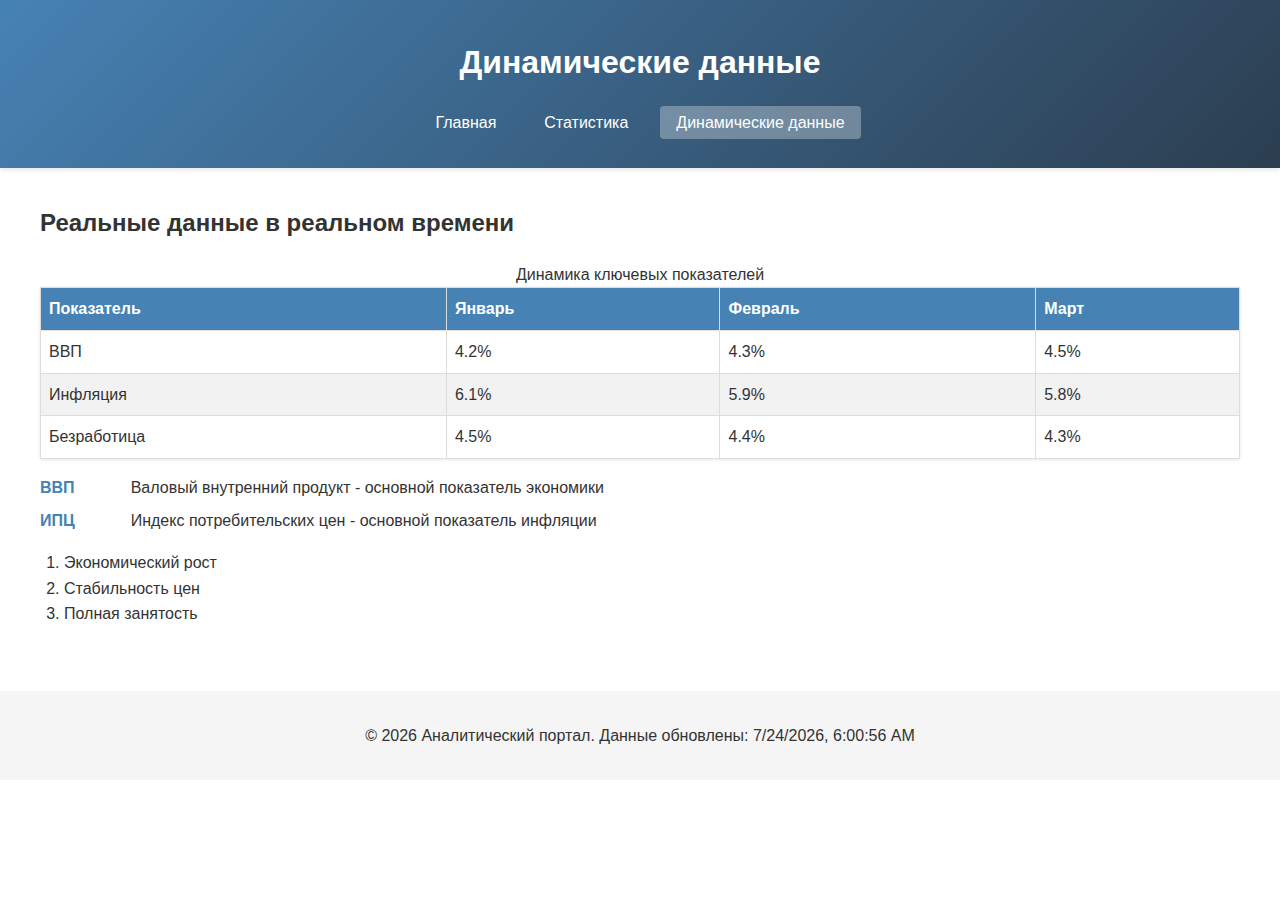
<file: dynamic.html>
<!DOCTYPE html>
<html>
<head>
  <title>Динамические данные</title>
  <!-- Эта страница будет полностью создана через JavaScript -->
  <script src="assets/js/dynamic-page.js"></script>
</head>
<body>
  <!-- Все содержимое генерируется скриптом -->
</body>
</html>
</file>
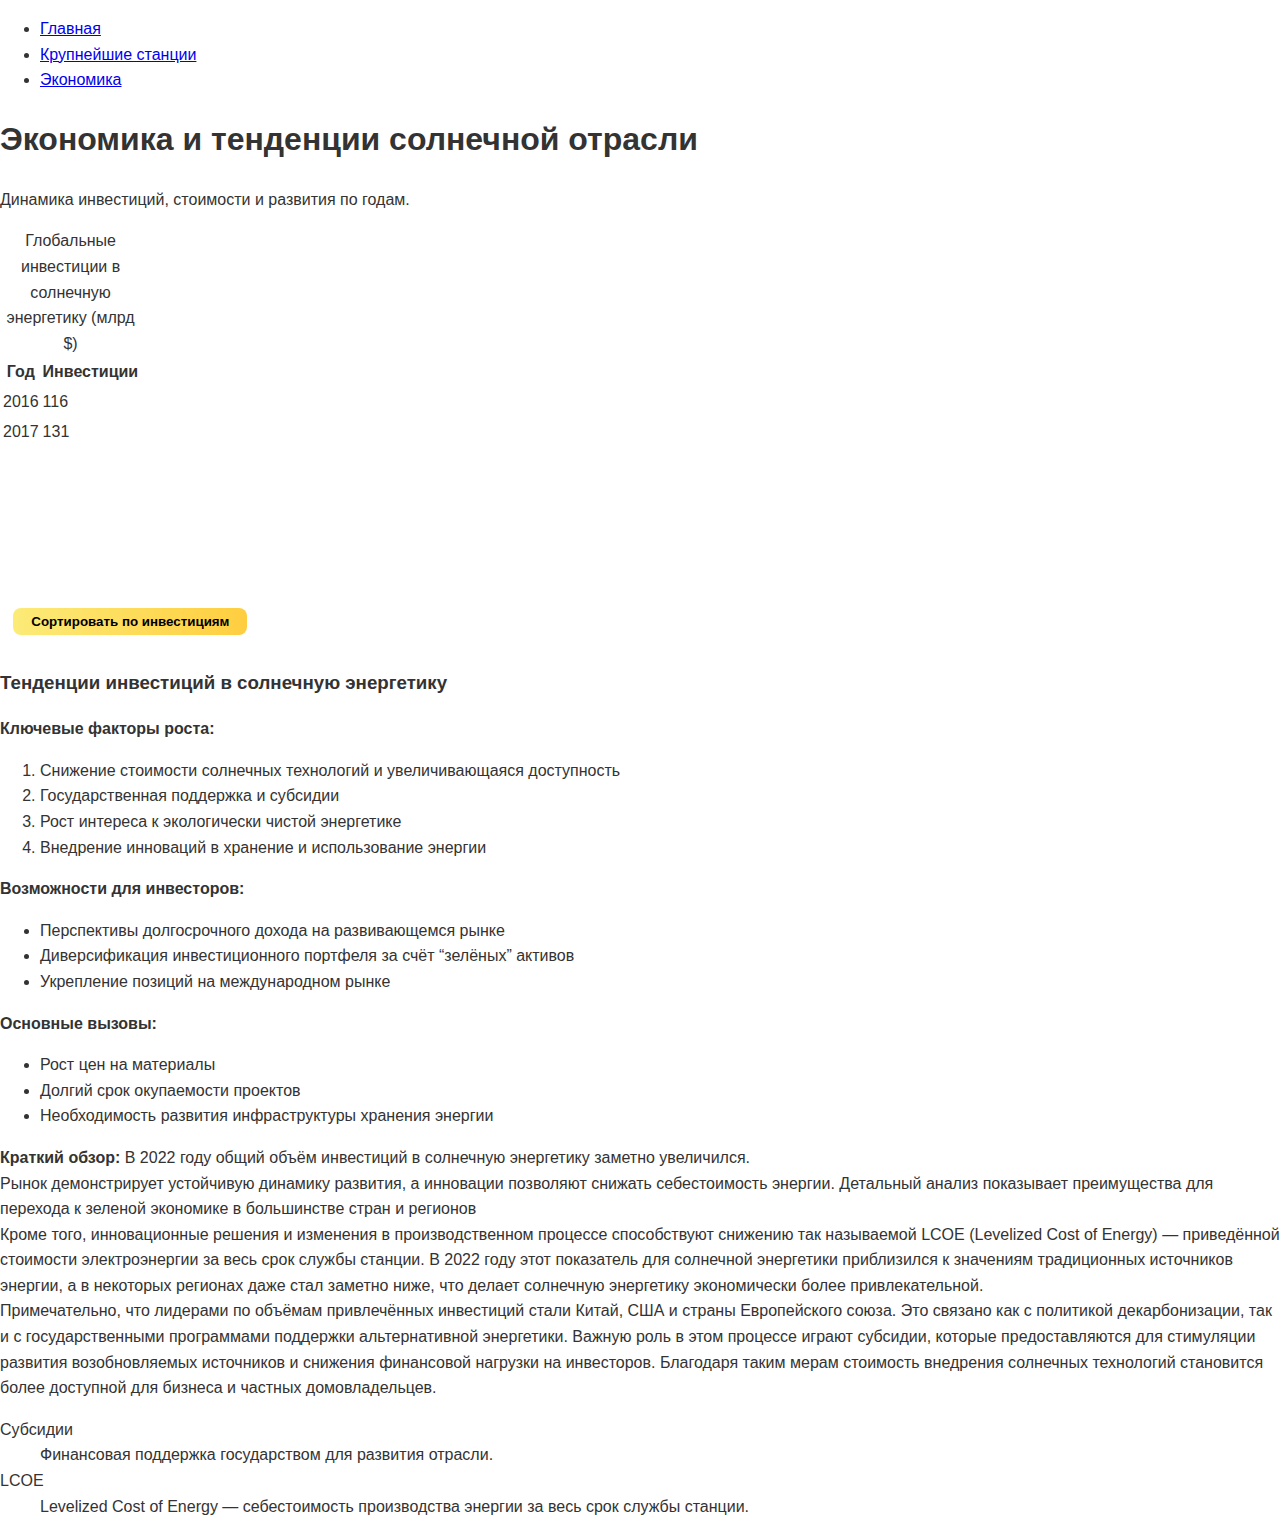
<file: economics.html>
<!DOCTYPE html>
<html lang="ru">
<head>
  <meta charset="UTF-8">
  <title>Экономика солнечной энергетики</title>
  <!-- Стили для оформления, flex, анимации -->
  <link rel="stylesheet" href="assets/css/main.css">
  <link rel="stylesheet" href="assets/css/flex.css">
  <link rel="stylesheet" href="assets/css/animation.css">
</head>
<body>
  <!-- Навигация между всеми страницами -->
  <nav>
    <ul>
      <li><a href="index.html">Главная</a></li>
      <li><a href="stations.html">Крупнейшие станции</a></li>
      <li><a href="economics.html">Экономика</a></li>
    </ul>
  </nav>
  <main class="container">
    <!-- Заголовок -->
    <h1 class="centered-title">Экономика и тенденции солнечной отрасли</h1>
    <p class="central-desc">Динамика инвестиций, стоимости и развития по годам.</p>

    <!-- Таблица: Инвестиции по годам -->
    <section>
      <table class="economy-table">
        <caption>Глобальные инвестиции в солнечную энергетику (млрд $)</caption>
        <thead>
          <tr>
            <th>Год</th>
            <th>Инвестиции</th>
          </tr>
        </thead>
        <tbody>
          <tr><td>2016</td><td>116</td></tr>
          <tr><td>2017</td><td>131</td></tr>
          <tr><td>2018</td><td>139</td></tr>
          <tr><td>2019</td><td>131</td></tr>
          <tr><td>2020</td><td>143</td></tr>
          <tr><td>2021</td><td>175</td></tr>
          <tr><td>2022</td><td>230</td></tr>
        </tbody>
      </table>
    </section>

    <!-- Списки вызовов и преимуществ -->
    <section>
    <h3>Тенденции инвестиций в солнечную энергетику</h3>
    <strong>Ключевые факторы роста:</strong>
    <!-- Нумерованный -->
    <ol>
      <li>Снижение стоимости солнечных технологий и увеличивающаяся доступность</li>
      <li>Государственная поддержка и субсидии</li>
      <li>Рост интереса к экологически чистой энергетике</li>
      <li>Внедрение инноваций в хранение и использование энергии</li>
    </ol>
    <strong>Возможности для инвесторов:</strong>
    <!-- Маркированный (заполнитель: треугольники) -->
    <ul>
      <li>Перспективы долгосрочного дохода на развивающемся рынке</li>
      <li>Диверсификация инвестиционного портфеля за счёт “зелёных” активов</li>
      <li>Укрепление позиций на международном рынке</li>
    </ul>
    <strong>Основные вызовы:</strong>
    <ul>
      <li>Рост цен на материалы</li>
      <li>Долгий срок окупаемости проектов</li>
      <li>Необходимость развития инфраструктуры хранения энергии</li>
    </ul>
  </section>

    <!-- Пример overflow/scroll для длинного блока -->
    <section>
      <div class="info-overflow">
        <strong>Краткий обзор: </strong>
        В 2022 году общий объём инвестиций в солнечную энергетику заметно увеличился.
        <br>Рынок демонстрирует устойчивую динамику развития, а инновации позволяют снижать себестоимость энергии. Детальный анализ показывает преимущества для перехода к зеленой экономике в большинстве стран и регионов
        <br>Кроме того, инновационные решения и изменения в производственном процессе способствуют снижению так называемой LCOE (Levelized Cost of Energy) — приведённой стоимости электроэнергии за весь срок службы станции. В 2022 году этот показатель для солнечной энергетики приблизился к значениям традиционных источников энергии, а в некоторых регионах даже стал заметно ниже, что делает солнечную энергетику экономически более привлекательной.
        <br>Примечательно, что лидерами по объёмам привлечённых инвестиций стали Китай, США и страны Европейского союза. Это связано как с политикой декарбонизации, так и с государственными программами поддержки альтернативной энергетики. Важную роль в этом процессе играют субсидии, которые предоставляются для стимуляции развития возобновляемых источников и снижения финансовой нагрузки на инвесторов. Благодаря таким мерам стоимость внедрения солнечных технологий становится более доступной для бизнеса и частных домовладельцев.
      </div>
    </section>

    <!-- Список определений -->
    <section>
      <dl>
        <dt>Субсидии</dt>
        <dd>Финансовая поддержка государством для развития отрасли.</dd>
        <dt>LCOE</dt>
        <dd>Levelized Cost of Energy — себестоимость производства энергии за весь срок службы станции.</dd>
      </dl>
    </section>
  </main>
  <script src="assets/js/economics.js"></script>
</body>
</html>
</file>
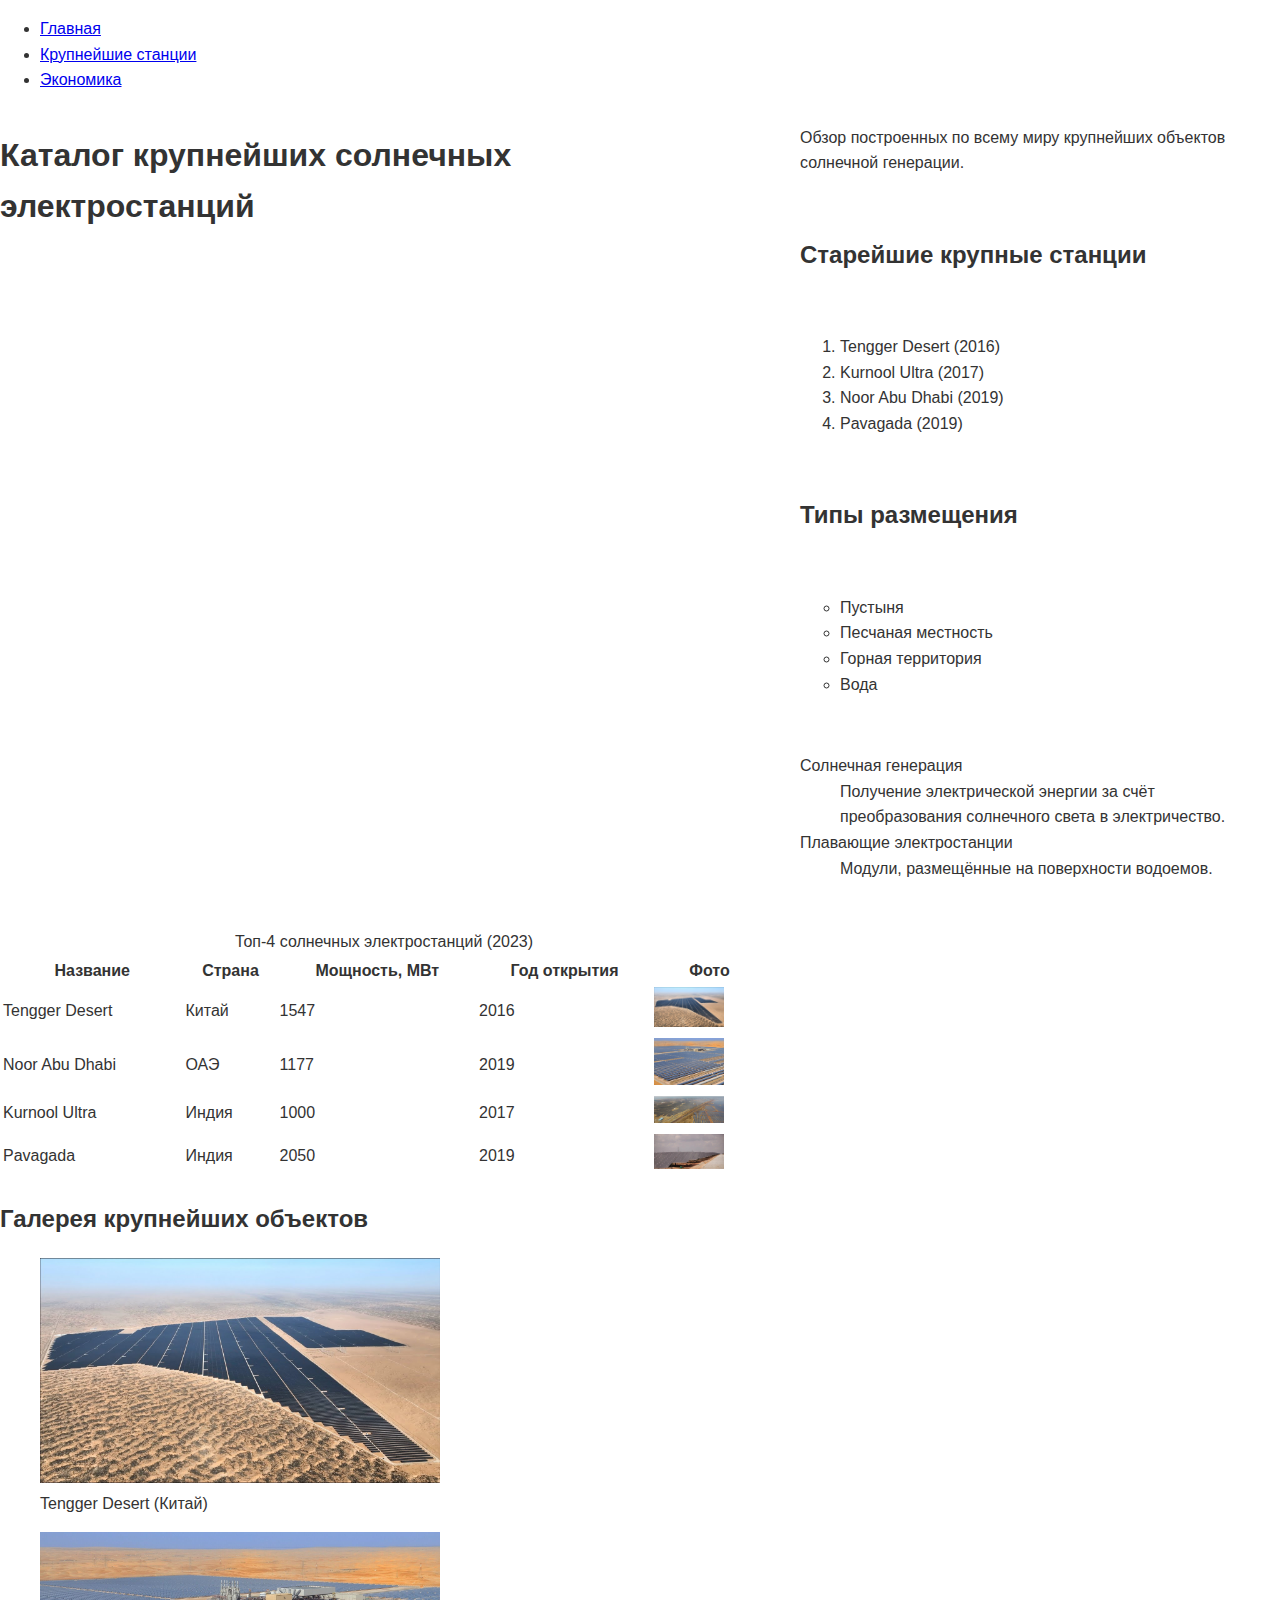
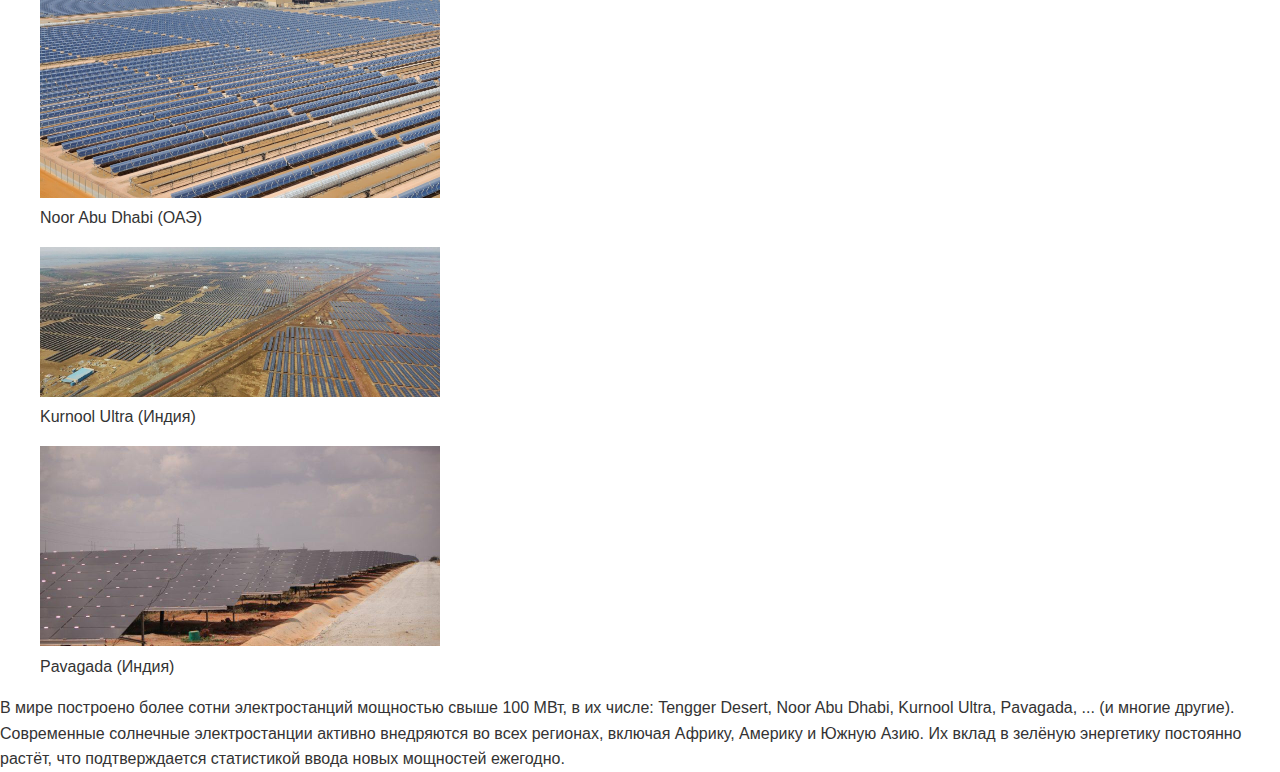
<file: stations.html>
<!DOCTYPE html>
<html lang="ru">
<head>
  <meta charset="UTF-8">
  <title>Крупнейшие солнечные электростанции</title>
  <link rel="stylesheet" href="assets/css/main.css">
  <link rel="stylesheet" href="assets/css/grid.css">
  <link rel="stylesheet" href="assets/css/animation.css">
</head>
<body>
  <script src="assets/js/stations.js"></script>
</body>
</html>
</file>
<file: assets/css/main.css>
/* Основные стили сайта */
:root {
  /* Генерация цветов через RGB */
  --primary-r: 70;
  --primary-g: 130;
  --primary-b: 180;
  --primary-color: rgb(var(--primary-r), var(--primary-g), var(--primary-b));
  --secondary-color: rgba(var(--primary-r), var(--primary-g), var(--primary-b), 0.7);
}

body {
  font-family: 'Arial', sans-serif;
  line-height: 1.6;
  margin: 0;
  padding: 0;
  color: #333;
}

/* Стили для шапки */
.main-header {
  background: linear-gradient(135deg, var(--primary-color), #2c3e50);
  color: white;
  padding: 1rem;
  text-align: center;
  box-shadow: 0 2px 5px rgba(0,0,0,0.1);
}

/* Навигация */
.main-nav ul {
  display: flex;
  justify-content: center;
  list-style: none;
  padding: 0;
}

.main-nav a {
  color: white;
  text-decoration: none;
  padding: 0.5rem 1rem;
  margin: 0 0.5rem;
  border-radius: 4px;
  transition: all 0.3s ease;
}

.main-nav a:hover {
  background-color: var(--secondary-color);
  transform: translateY(-2px);
}

/* Стили для таблиц */
.data-table, .stat-table {
  width: 100%;
  border-collapse: collapse;
  margin: 1rem 0;
  box-shadow: 0 1px 3px rgba(0,0,0,0.1);
}

.data-table th, .data-table td,
.stat-table th, .stat-table td {
  border: 1px solid #ddd;
  padding: 8px;
  text-align: left;
}

.data-table th {
  background-color: var(--primary-color);
  color: white;
}

/* Стили для списков */
.numbered-list {
  list-style-type: decimal;
  padding-left: 1.5rem;
}

.marked-list {
  list-style-type: square;
  padding-left: 1.5rem;
}

.region-list {
  list-style-type: upper-roman;
}

/* Стили для определений */
.definitions, .stat-definitions {
  display: grid;
  grid-template-columns: max-content 1fr;
  gap: 0.5rem 1rem;
  margin: 1rem 0;
}

.definitions dt, .stat-definitions dt {
  font-weight: bold;
  color: var(--primary-color);
}

/* 2D трансформации текста */
.hero h2 {
  transform: skewX(-10deg);
  display: inline-block;
}

/* Тени и анимации для блоков */
.metrics, .news, .analysis, .stat-block {
  background: white;
  padding: 1.5rem;
  margin-bottom: 1.5rem;
  border-radius: 8px;
  box-shadow: 0 2px 5px rgba(0,0,0,0.1);
  transition: all 0.3s ease;
}

.metrics:hover, .news:hover, .analysis:hover, .stat-block:hover {
  box-shadow: 0 5px 15px rgba(0,0,0,0.1);
  transform: translateY(-5px);
}

/* Градиенты и графические фоны */
.hero {
  background: linear-gradient(to right, #f5f7fa, #c3cfe2);
  padding: 2rem;
  text-align: center;
}

.chart-box {
  background: url('../images/pattern.png'), linear-gradient(to bottom, #e0e0e0, #ffffff);
  background-blend-mode: overlay;
  padding: 1rem;
  margin: 1rem 0;
}

/* Обрезка переполнения */
.news-content {
  max-height: 200px;
  overflow-y: auto;
  padding: 0.5rem;
}

/* Flexbox layout */
.flex-container {
  display: flex;
  flex-wrap: wrap;
  gap: 1.5rem;
  padding: 1rem;
}

.stat-block {
  flex: 1 1 300px;
}

/* Grid layout */
.grid-container {
  display: grid;
  grid-template-columns: repeat(auto-fit, minmax(300px, 1fr));
  gap: 1.5rem;
  padding: 1rem;
}
</file>
<file: assets/css/flex.css>
/* ======= Блоки списков (index.html, economics.html) ======= */
.lists-block {
  display: flex;
  flex-direction: row;
  align-items: flex-start;
  gap: 2em;
  justify-content: space-between;
  margin-bottom: 2em;
}
.lists-block > * {
  flex: 1 1 300px;
}

/* Пример flex-контейнера для футера и некоторых секций */
.flex-footer {
  display: flex;
  flex-wrap: wrap;
  gap: 1em 2em;
  background: linear-gradient(90deg, #fff8c8 40%, #f9dc8b 100%);
  align-items: center;
  justify-content: center;
  padding: 0.8em 0.5em;
}

/* Пример flex-карточек */
.flex-cards {
  display: flex;
  flex-wrap: wrap;
  flex-direction: row;
  justify-content: flex-start;
  align-items: flex-start;
  gap: 1.3em;
}
.flex-card {
  background: #fffbe2;
  border-radius: 9px;
  box-shadow: 0 2px 7px -3px #ddd68e90;
  padding: 1em 1em 0.8em 1em;
  width: 210px;
  margin-bottom: 1.1em;
  transition: box-shadow 0.25s, background 0.4s;
}
.flex-card:hover {
  box-shadow: 0 7px 18px -6px #f8d28588;
  background: linear-gradient(90deg, #fff5cb 70%, #f3e7b5 100%);
  animation: figpulse 0.8s;
}
</file>
<file: assets/css/animation.css>
/* Анимации для главной страницы */

/* Пульсация заголовка */
@keyframes pulse {
  0% { transform: scale(1); }
  50% { transform: scale(1.05); }
  100% { transform: scale(1); }
}

.main-header h1 {
  animation: pulse 3s infinite;
}

/* Вращение иконки */
@keyframes spin {
  from { transform: rotate(0deg); }
  to { transform: rotate(360deg); }
}

.chart-box img {
  animation: spin 20s linear infinite;
}

/* Мигание важных элементов */
@keyframes blink {
  0% { opacity: 1; }
  50% { opacity: 0.5; }
  100% { opacity: 1; }
}

.data-table tr:hover td {
  animation: blink 1s infinite;
}

/* Анимация появления */
@keyframes fadeIn {
  from { opacity: 0; transform: translateY(20px); }
  to { opacity: 1; transform: translateY(0); }
}

.metrics, .news, .analysis {
  animation: fadeIn 0.5s ease-out forwards;
}

.news {
  animation-delay: 0.2s;
}

.analysis {
  animation-delay: 0.4s;
}

/* Анимация фона */
@keyframes gradientShift {
  0% { background-position: 0% 50%; }
  50% { background-position: 100% 50%; }
  100% { background-position: 0% 50%; }
}

.hero {
  background-size: 200% 200%;
  animation: gradientShift 10s ease infinite;
}

/* Анимация текста */
@keyframes textColor {
  0% { color: var(--primary-color); }
  50% { color: #e74c3c; }
  100% { color: var(--primary-color); }
}

.definitions dt {
  animation: textColor 5s infinite;
}
</file>
<file: assets/css/grid.css>
/* Главная: размещение разделов (index, stations) */
.container {
  display: grid;
  grid-template-columns: 1.6fr 1fr;
  gap: 2em;
}

.col, .col-left, .col-right {
  display: flex;
  flex-direction: column;
  gap: 1.5em; /* регулируйте как нравится */
}

/* Для галереи или других блоков — Grid-структура уже в main.css (gallery) */

/* Вторичная структура (на второй странице) */
.grid-two-col {
  display: grid;
  grid-template-columns: 1fr 1fr;
  gap: 2em 3em;
}

/* Адаптив (Grid переключается в столбцы на узких экранах) */
@media (max-width: 800px) {
  .container, .grid-two-col {
    grid-template-columns: 1fr;
  }
}
</file>
